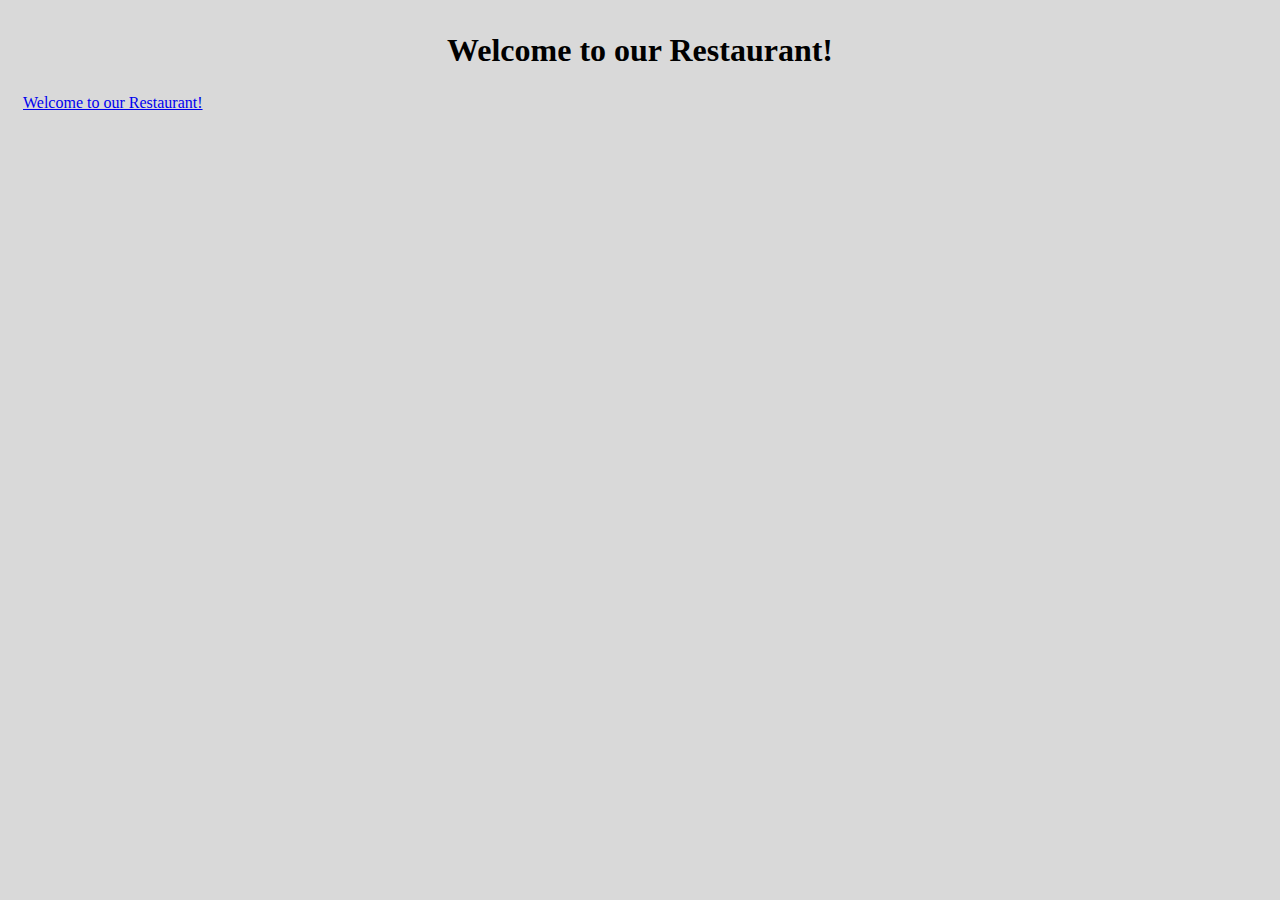
<file: index.html>
<!DOCTYPE html>
<html >
  <head>
       <meta charset="utf-8">
       <link rel="stylesheet" href="css/stylesheet.css">
       <title>Welcome to our Restaurant!</title>
  </head>
  <body ng-app='MenuApp'>
        <h1>Welcome to our Restaurant!</h1>
        <ui-view></ui-view>
        <!-- Libraries -->
        <script src="lib/angular.min.js"></script>
        <script src="lib/angular-ui-router.min.js"></script>
        <!-- Modules -->
        <script src="src/menuapp/menuapp.module.js"></script> 
    	<script src="src/menuapp/data.module.js"></script> 
        <!-- Routes -->
    	<script src="src/routes.js"></script>
    	<!-- 'MenuApp' module artifacts -->
        <script src="src/menuapp/categories.component.js"></script>
        <script src="src/menuapp/items.component.js"></script>
        <script src="src/menuapp/menudata.service.js"></script>
        <script src="src/menuapp/categories.controller.js"></script>
        <script src="src/menuapp/item-detail.controller.js"></script>
  </body>
</html>
</file>
<file: css/stylesheet.css>
* {
  box-sizing: border-box;
  font-family: Garamond;
}

title{
    background: #D9D9D9;
    border-radius: 1px;
    display: block;
    padding: 24px 15px;
    font: 75%;
    text-align: center;
    font-style: bold;
  }

body{
    background: #D9D9D9;
    border-radius: 1px;
    color: black;
    display: block;
    padding: 24px 15px;
    font: 75%;
  }

h1{
    margin: 0 1.5% 25px 1.5%;  
    font-style: bold;
    text-align: center;
}
h3{
    font-style: bold;
}

li[ui-sref]:hover {
  display: inline-block;
  cursor: pointer;
}

/*For Tablet View.*/
@media (min-width: 768px) and (max-width: 991px) {
    body{
      width: 33%;
      margin-left: 10%;
      height:250px;
      padding: 24px 15px;
      display:block;
    }
/*For Mobile View.*/
@media  (max-width: 767px) {
  body{
    width: 100%;
    padding: 0px 0px 0px 0px;
    font: 75%;
  }
}
</file>
